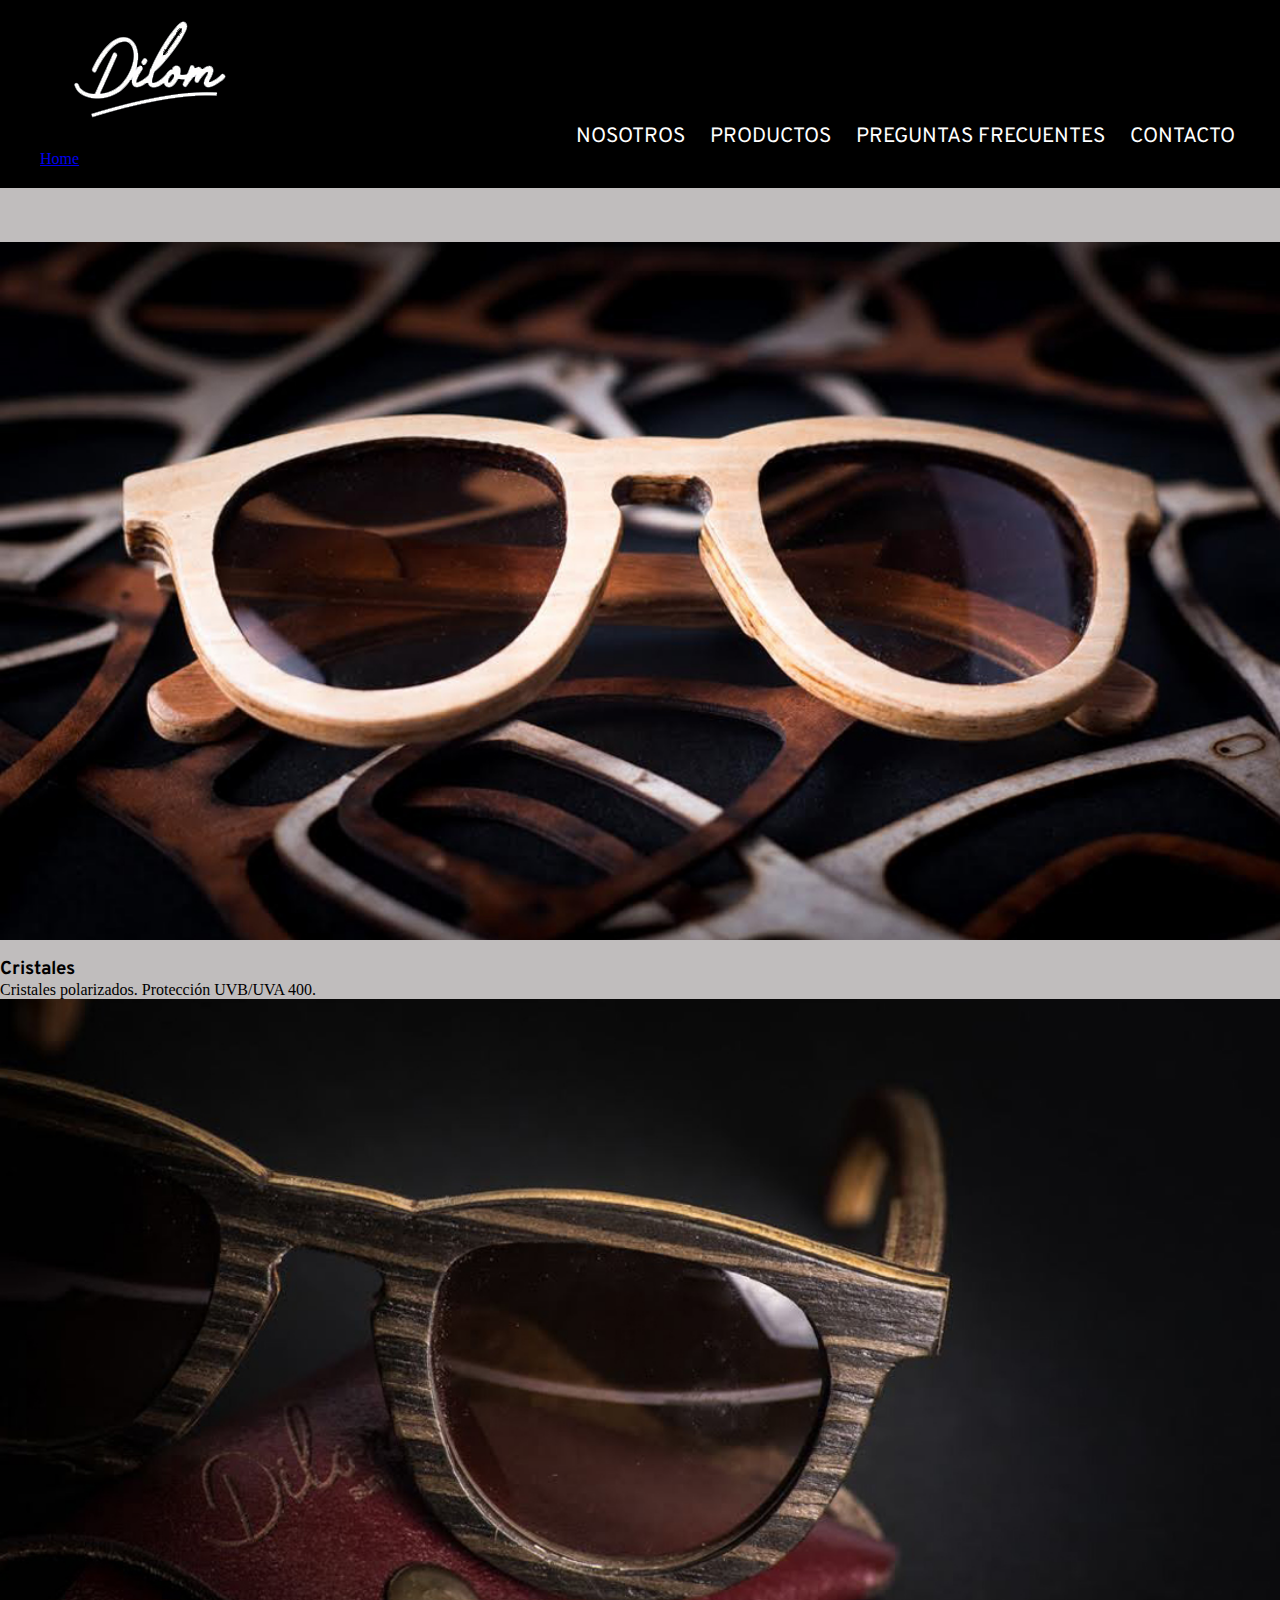
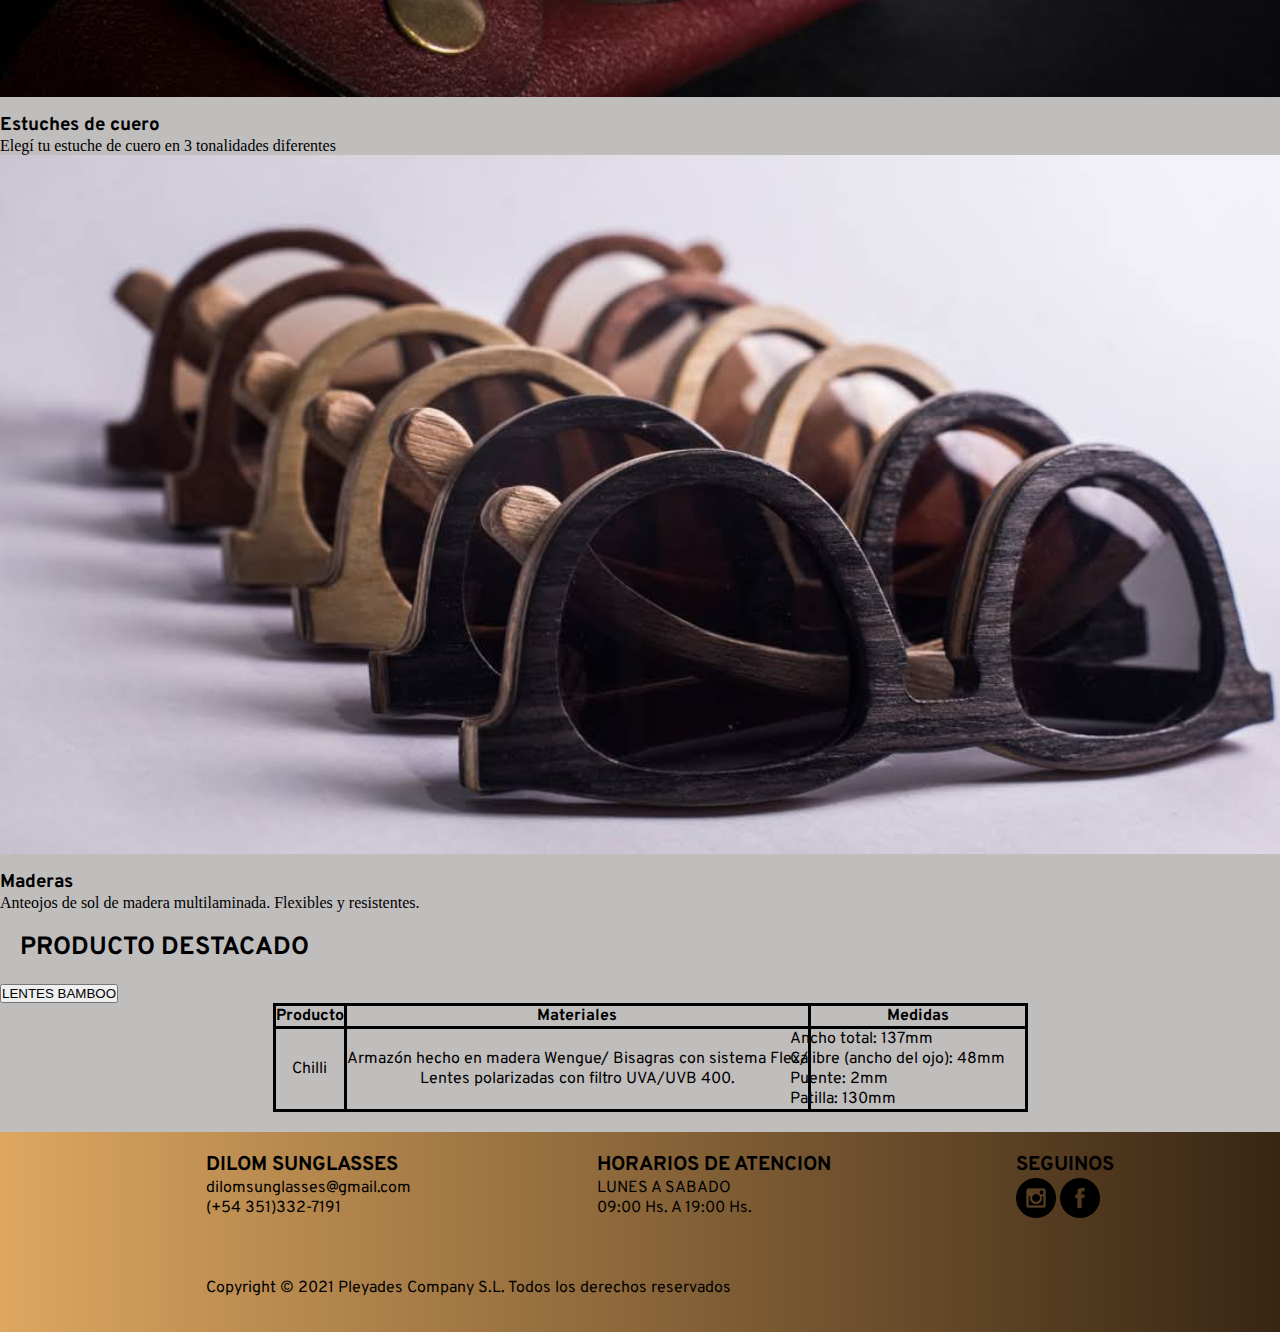
<file: index.html>
<!DOCTYPE html>
<html lang="en">
<head>
	<meta charset="UTF-8">
	<meta http-equiv="X-UA-Compatible" content="IE=edge">
	<meta name="viewport" content="width=device-width, initial-scale=1.0">
	<title>Dilom Sunglasses</title>
	<meta name="description" content="Dilom sunglasses se dedica al diseño y la fabricación de lentes de madera, para lectura y el sol">
	<meta name="keywords" content="dilom sunglasses, emprendedores, lentes de madera, fabricación, lentes ecológicos, cordoba, anteojos de madera, lentes artesanales">
	<link rel="preconnect" href="https://fonts.googleapis.com">
	<link rel="preconnect" href="https://fonts.gstatic.com" crossorigin>
	<link href="https://fonts.googleapis.com/css2?family=Overpass&display=swap" rel="stylesheet">
	<link href="https://cdn.jsdelivr.net/npm/bootstrap@5.0.2/dist/css/bootstrap.min.css" rel="stylesheet" integrity="sha384-EVSTQN3/azprG1Anm3QDgpJLIm9Nao0Yz1ztcQTwFspd3yD65VohhpuuCOmLASjC" crossorigin="anonymous">
	<script src="https://cdn.jsdelivr.net/npm/bootstrap@5.0.2/dist/js/bootstrap.bundle.min.js" integrity="sha384-MrcW6ZMFYlzcLA8Nl+NtUVF0sA7MsXsP1UyJoMp4YLEuNSfAP+JcXn/tWtIaxVXM" crossorigin="anonymous"></script>
	<link rel="stylesheet" href="./styles/main.css">
</head>
<body>
	<header id="header">
		<nav style="--bs-breadcrumb-divider: '>';" aria-label="breadcrumb">
			<a href="./index.html"><img src="./image/logo.png" alt="Mi Logo"></a>
			<ul class="listaNav">
				<li class="listaNav__pag"><a class="listaNav__white" href="./pages/Nosotros.html">NOSOTROS</a></li>
				<li class="listaNav__pag"><a class="listaNav__white" href="./pages/Productos.html">PRODUCTOS<a/</li>
				<li class="listaNav__pag"><a class="listaNav__white" href="./pages/PreguntasFrecuentes.html">PREGUNTAS FRECUENTES</a></li>
				<li class="listaNav__pag"><a class="listaNav__white" href="./pages/Contacto.html">CONTACTO</a></li>
			</ul>
			<ol class="breadcrumb">
				<li class="breadcrumb-item"><a href="../index.html">Home</a></li>
			</ol>
		</nav> 	
	</header>
	<main>
		<div id="demo" class="carousel slide" data-ride="carousel">
			<ul class="carousel-indicators">
			  <li data-target="#demo" data-slide-to="0" class="active"></li>
			  <li data-target="#demo" data-slide-to="1"></li>
			  <li data-target="#demo" data-slide-to="2"></li>
			</ul>
			<div class="carousel-inner">
			  <div class="carousel-item active">
				<img src="./image/imagenMain.jpg" width="100%" alt="imagenSlide1">
				<div class="carousel-caption">
					<h3>Cristales</h3>
					<p>Cristales polarizados. Protección UVB/UVA 400.</p>
				  </div>
			  </div>
			  <div class="carousel-item">
				<img src="./image/lentes4.jpg" width="100%" alt="imagenSlide2">
				<div class="carousel-caption">
					<h3>Estuches de cuero</h3>
					<p>Elegí tu estuche de cuero en 3 tonalidades diferentes</p>
				  </div>
			  </div>
			  <div class="carousel-item">
				<img src="./image/imagenNav.jpg" width="100%" alt="imagenSlide3">
				<div class="carousel-caption">
					<h3>Maderas</h3>
					<p>Anteojos de sol de madera multilaminada. Flexibles y resistentes.</p>
				  </div>
			  </div>
			</div>
			<a class="carousel-control-prev" href="#demo" data-slide="prev">
			  <span class="carousel-control-prev-icon"></span>
			</a>
			<a class="carousel-control-next" href="#demo" data-slide="next">
			  <span class="carousel-control-next-icon"></span>
			</a>
		  
		  </div>
		<h2>PRODUCTO DESTACADO</h2>	
			<p>
  				<button class="btn btn-primary" type="button" data-bs-toggle="collapse" data-bs-target="#collapseExample" aria-expanded="false" aria-controls="collapseExample">
    			LENTES BAMBOO
  				</button>
			</p>
			<div class="collapse" id="collapseExample">
  				<div class="collapseChilli">
    				<section>
						<article>
							<table class="tablaProductoDest">
								<tr>
									<th class="tablaProductoDest__th">Producto</th>
									<th class="tablaProductoDest__th">Materiales</th>
									<th class="tablaProductoDest__th">Medidas</th>
								</tr>
								<tr>
									<td class="tablaProductoDest__td">Chilli</td>
									<td class="tablaProductoDest__td">Armazón hecho en madera Wengue/ Bisagras con sistema Flex/ <br> Lentes polarizadas con filtro UVA/UVB 400.</td>
									<td class="tablaProductoDest__td">
										<ul class="tablaProductoDest__listaProductoDestacado">
											<li>Ancho total: 137mm</li>
											<li>Calibre (ancho del ojo): 48mm</li>
											<li>Puente: 2mm</li>
											<li>Patilla: 130mm</li>
										</ul>
									</td>
								</tr>		
							</table>
						</article>
					</section>
  				</div>
			</div>
	</main>
	<footer class="foot">
		<div class="foot__divFooter">
			<h4>DILOM SUNGLASSES</h4>
			<div>
				<p>dilomsunglasses@gmail.com</p>
				<p>(+54 351)332-7191</p>
			</div>
		</div>
		<div class="foot__divFooter">
			<h4>HORARIOS DE ATENCION</h4>
			<div>
				<p>LUNES A SABADO</p>
				<p>09:00 Hs. A 19:00 Hs.</p>
			</div>
		</div>
		<div class="foot__divFooter">
			<h4>SEGUINOS</h4>
			<div>
				<a href="https://instagram.com/dilom.shop?utm_medium=copy_link" target="blank"><img src="./image/logoInst.png" alt="Logo Inst" width="40px"></a>
				<a href="https://www.facebook.com/Dilomandco-100280835537733" target="blank"><img src="./image/logoFaceb.png" alt="Logo Face" width="40px"></a>
			</div>
		</div>
		<div class="foot__divFooter foot__divFooter--copyright">
			<p>Copyright © 2021 Pleyades Company S.L. Todos los derechos reservados</p>
		</div>
	</footer>
	<script src="https://code.jquery.com/jquery-3.5.1.slim.min.js" integrity="sha384-DfXdz2htPH0lsSSs5nCTpuj/zy4C+OGpamoFVy38MVBnE+IbbVYUew+OrCXaRkfj" crossorigin="anonymous"></script>
	<script src="https://cdn.jsdelivr.net/npm/popper.js@1.16.0/dist/umd/popper.min.js" integrity="sha384-Q6E9RHvbIyZFJoft+2mJbHaEWldlvI9IOYy5n3zV9zzTtmI3UksdQRVvoxMfooAo" crossorigin="anonymous"></script>
	<script src="https://stackpath.bootstrapcdn.com/bootstrap/4.5.0/js/bootstrap.min.js" integrity="sha384-OgVRvuATP1z7JjHLkuOU7Xw704+h835Lr+6QL9UvYjZE3Ipu6Tp75j7Bh/kR0JKI" crossorigin="anonymous"></script>
</body>
</html>
</file>
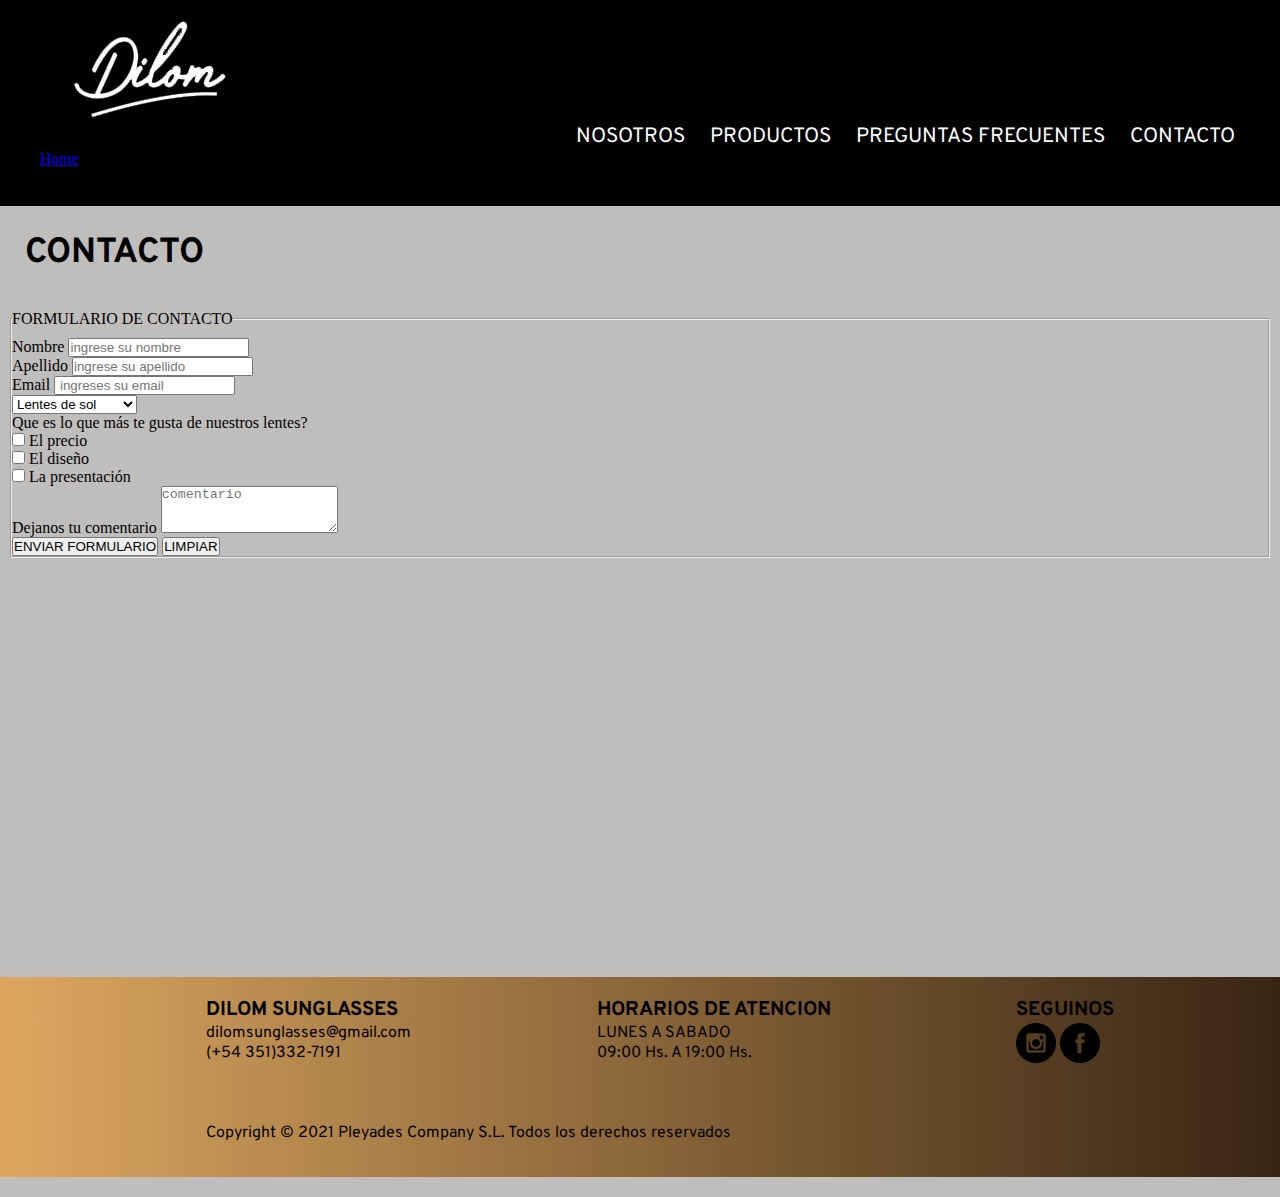
<file: pages/Contacto.html>
<!DOCTYPE html>
<html lang="en">
<head>
	<meta charset="UTF-8">
	<meta http-equiv="X-UA-Compatible" content="IE=edge">
	<meta name="viewport" content="width=device-width, initial-scale=1.0">
	<title>Dilom Sunglasses - Contacto</title>
	<meta name="description" content="Dejanos tu consulta o pedido y a la brevedad nos comunicaremos con vos">
	<meta name="keywords" content=" contacto Dilom, formulario, comentario, dilom sunglasses, emprendedores, lentes de madera, fabricación, lentes ecológicos, cordoba, anteojos de madera, lentes artesanales">
	<link rel="preconnect" href="https://fonts.googleapis.com">
	<link rel="preconnect" href="https://fonts.gstatic.com" crossorigin>
	<link href="https://fonts.googleapis.com/css2?family=Overpass&display=swap" rel="stylesheet">
	<link href="https://cdn.jsdelivr.net/npm/bootstrap@5.0.2/dist/css/bootstrap.min.css" rel="stylesheet" integrity="sha384-EVSTQN3/azprG1Anm3QDgpJLIm9Nao0Yz1ztcQTwFspd3yD65VohhpuuCOmLASjC" crossorigin="anonymous">
	<script src="https://cdn.jsdelivr.net/npm/bootstrap@5.0.2/dist/js/bootstrap.bundle.min.js" integrity="sha384-MrcW6ZMFYlzcLA8Nl+NtUVF0sA7MsXsP1UyJoMp4YLEuNSfAP+JcXn/tWtIaxVXM" crossorigin="anonymous"></script>
	<link rel="stylesheet" href="../styles/main.css">
</head>
<body>
	<header id="header">
		<nav style="--bs-breadcrumb-divider: '>';" aria-label="breadcrumb">
			<a href="../index.html"><img src="../image/logo.png" alt="Mi Logo"></a>
			<ul class="listaNav">
				<li class="listaNav__pag"><a class="listaNav__white" href="../pages/Nosotros.html">NOSOTROS</a></li>
				<li class="listaNav__pag"><a class="listaNav__white" href="../pages/Productos.html">PRODUCTOS<a/</li>
				<li class="listaNav__pag"><a class="listaNav__white" href="../pages/PreguntasFrecuentes.html">PREGUNTAS FRECUENTES</a></li>
				<li class="listaNav__pag"><a class="listaNav__white" href="../pages/Contacto.html">CONTACTO</a></li>
			</ul>
			<ol class="breadcrumb">
				<li class="breadcrumb-item"><a href="../index.html">Home</a></li>
				<li class="breadcrumb-item active" aria-current="page">Contacto</li>
			</ol>
		</nav>
	</header>
	<main>
	<h1>CONTACTO</h1>
	<main>
		<div class="container">
			<div class="row">
				<div class="col-4">
					<form class="formContacto" action="pages/recibe.html" method="GET" enctype="multipart/form-data">
						<fieldset>
						<legend>FORMULARIO DE CONTACTO</legend>
						<div class="mb-3">
							<label for="campo_nombre" class="form-label">Nombre</label>
							<input type="text" class="form-control" name="campo_nombre" placeholder="ingrese su nombre" required autocomplete="off">
						</div>
						<div class="mb-3">
							<label for="campo_apellido" class="form-label">Apellido</label>
							<input type="text" class="form-control" name="campo_apellido" placeholder="ingrese su apellido" autocomplete="off">
						</div>
						<div class="mb-3">
							<label for="campo_email" class="form-label">Email</label>
							<input type="email" class="form-control" name="campo_email" placeholder=" ingreses su email" autocomplete="off">
						</div>
						<div class="mb-3">
							<select>
								<option value="1">Lentes de sol</option>
								<option value="1">Lentes de lectura</option>
							</select>
						</div>				
						<div class="mb-3">
							<label for="campo_gustos" class="form-label">Que es lo que más te gusta de nuestros lentes?</label>
							<div class="form-group">
								<input type="checkbox" class="form-check-input" name="precio" value="el_precio">
								<label for="precio" class="form-label">El precio</label>
							</div>
							<div class="form-group">
								<input type="checkbox" class="form-check-input" name="diseño" value="el_diseño">
								<label for="diseño" class="form-label">El diseño</label>	
							</div>
							<div class="form-group">
								<input type="checkbox" class="form-check-input" name="presentación" value="la_presentación">
								<label for="precio" class="form-label">La presentación</label>	
							</div>
						</div>						
						<div class="mb-3">
							<label for="exampleTextarea" class="form-label">Dejanos tu comentario</label>
							<textarea name="campo_area" rows="3" class="form-control col-12"  placeholder="comentario"></textarea>
						</div>
						<input type="submit" class="btn btn-primary" class="form-control" class="btn btn-primary" name="enviar" value="ENVIAR FORMULARIO" class=".formContacto__btnEnviarFormulario">
						<input type="reset" class="btn btn-primary" class="form-control" name="RESETEAR" value="LIMPIAR">
						</fieldset>
					</form>
				</div>
			</div>
		</div>
		<section class="iframeContacto">
			<iframe  src="https://www.google.com/maps/place/Av.+Fuerza+Aerea+Argentina+2165,+C%C3%B3rdoba/@-31.4310211,-64.2201929,17z/data=!3m1!4b1!4m5!3m4!1s0x9432a26d454adb83:0x24e4a8d9bee1ecb0!8m2!3d-31.4310211!4d-64.2180042"
			width="1200" height="350" style="border:0;" allowfullscreen="" loading="lazy">
			</iframe>
			</section>	
	</main>
	<footer class="foot">
		<div class="foot__divFooter">
			<h4>DILOM SUNGLASSES</h4>
			<div>
				<p>dilomsunglasses@gmail.com</p>
				<p>(+54 351)332-7191</p>
			</div>
		</div>
		<div class="foot__divFooter">
			<h4>HORARIOS DE ATENCION</h4>
			<div>
				<p>LUNES A SABADO</p>
				<p>09:00 Hs. A 19:00 Hs.</p>
			</div>
		</div>
		<div class="foot__divFooter">
			<h4>SEGUINOS</h4>
			<div>
				<a href="https://instagram.com/dilom.shop?utm_medium=copy_link" target="blank"><img src="../image/logoInst.png" alt="Logo Inst" width="40px"></a>
				<a href="https://www.facebook.com/Dilomandco-100280835537733" target="blank"><img src="../image/logoFaceb.png" alt="Logo Face" width="40px"></a>
			</div>
		</div>
		<div class="foot__divFooter foot__divFooter--copyright">
			<p>Copyright © 2021 Pleyades Company S.L. Todos los derechos reservados</p>
		</div>
	</footer>
	<script src="https://code.jquery.com/jquery-3.5.1.slim.min.js" integrity="sha384-DfXdz2htPH0lsSSs5nCTpuj/zy4C+OGpamoFVy38MVBnE+IbbVYUew+OrCXaRkfj" crossorigin="anonymous"></script>
	<script src="https://cdn.jsdelivr.net/npm/popper.js@1.16.0/dist/umd/popper.min.js" integrity="sha384-Q6E9RHvbIyZFJoft+2mJbHaEWldlvI9IOYy5n3zV9zzTtmI3UksdQRVvoxMfooAo" crossorigin="anonymous"></script>
	<script src="https://stackpath.bootstrapcdn.com/bootstrap/4.5.0/js/bootstrap.min.js" integrity="sha384-OgVRvuATP1z7JjHLkuOU7Xw704+h835Lr+6QL9UvYjZE3Ipu6Tp75j7Bh/kR0JKI" crossorigin="anonymous"></script>			
</body>	
</html>
</file>
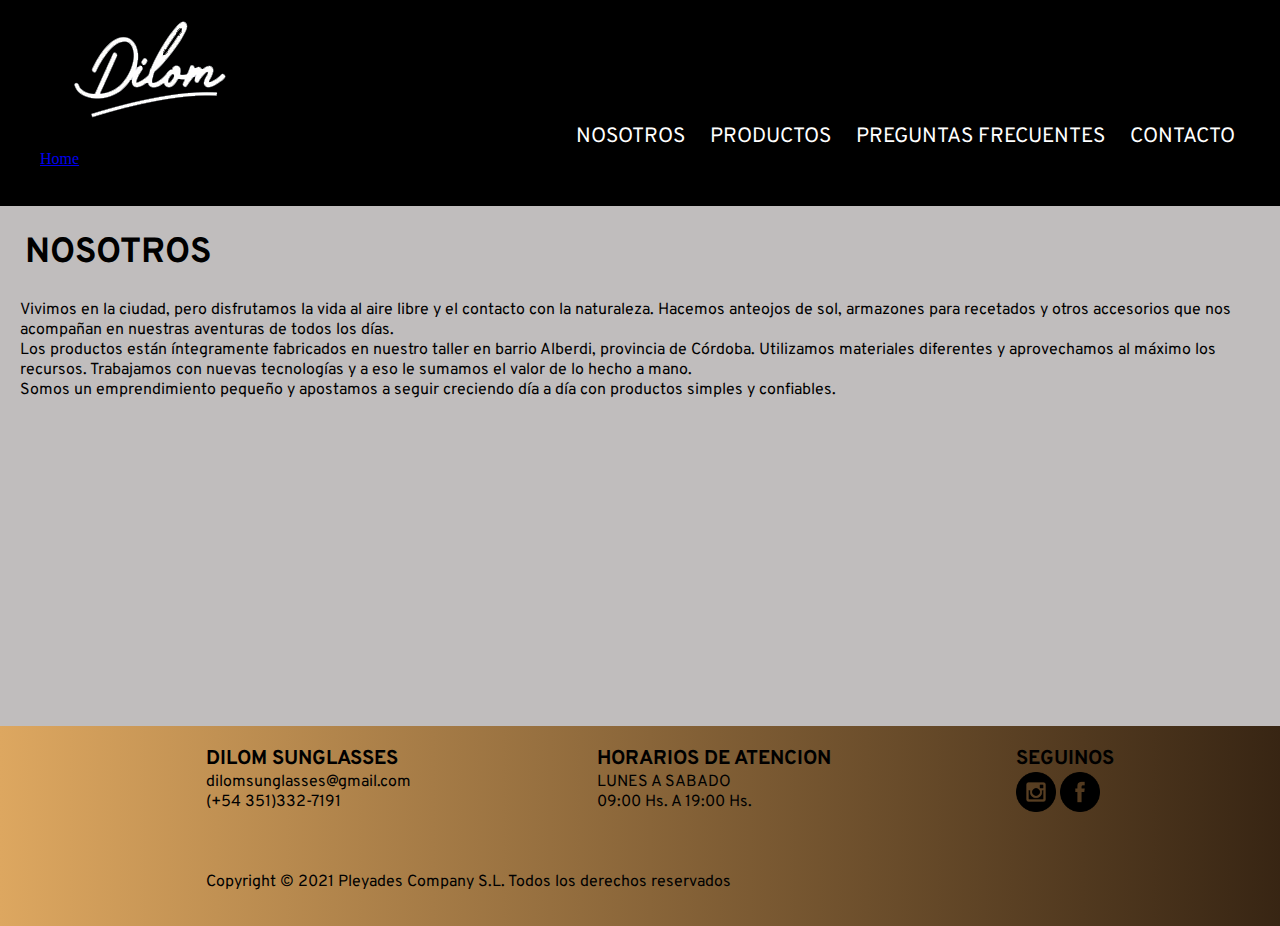
<file: pages/Nosotros.html>
<!DOCTYPE html>
<html lang="en">
<head>
	<meta charset="UTF-8">
	<meta http-equiv="X-UA-Compatible" content="IE=edge">
	<meta name="viewport" content="width=device-width, initial-scale=1.0">
	<title>Dilom Sunglasses - Nosotros</title>
	<meta name="description" content="Somos emprendedores cordobeses, dedicados al diseño y la fabricación de lentes de madera, para lectura y el sol">
	<meta name="keywords" content="dilom sunglasses, emprendedores, diseñadores, lentes de madera, fabricación, lentes ecológicos, cordoba, anteojos de madera, lentes artesanales">
	<link rel="preconnect" href="https://fonts.googleapis.com">
	<link rel="preconnect" href="https://fonts.gstatic.com" crossorigin>
	<link href="https://fonts.googleapis.com/css2?family=Overpass&display=swap" rel="stylesheet">
	<link href="https://cdn.jsdelivr.net/npm/bootstrap@5.0.2/dist/css/bootstrap.min.css" rel="stylesheet" integrity="sha384-EVSTQN3/azprG1Anm3QDgpJLIm9Nao0Yz1ztcQTwFspd3yD65VohhpuuCOmLASjC" crossorigin="anonymous">
	<script src="https://cdn.jsdelivr.net/npm/bootstrap@5.0.2/dist/js/bootstrap.bundle.min.js" integrity="sha384-MrcW6ZMFYlzcLA8Nl+NtUVF0sA7MsXsP1UyJoMp4YLEuNSfAP+JcXn/tWtIaxVXM" crossorigin="anonymous"></script>
	<link rel="stylesheet" href="../styles/main.css">
</head>
<body>
	<header id="header">
		<nav style="--bs-breadcrumb-divider: '>';" aria-label="breadcrumb">
			<a href="../index.html"><img src="../image/logo.png" alt="Mi Logo"></a>
			<ul class="listaNav">
				<li class="listaNav__pag"><a class="listaNav__white" href="../pages/Nosotros.html">NOSOTROS</a></li>
				<li class="listaNav__pag"><a class="listaNav__white" href="../pages/Productos.html">PRODUCTOS<a/</li>
				<li class="listaNav__pag"><a class="listaNav__white" href="../pages/PreguntasFrecuentes.html">PREGUNTAS FRECUENTES</a></li>
				<li class="listaNav__pag"><a class="listaNav__white" href="../pages/Contacto.html">CONTACTO</a></li>
			</ul>
			<ol class="breadcrumb">
				<li class="breadcrumb-item"><a href="../index.html">Home</a></li>
				<li class="breadcrumb-item active" aria-current="page">Nosotros</li>
			</ol>
		</nav>
	</header>
	<main class="mainNosotros">
		<H1>NOSOTROS</H1>
		<div class="mainNosotros__textoNosotros">
			<p>Vivimos en la ciudad, pero disfrutamos la vida al aire libre y el contacto con la naturaleza. Hacemos anteojos de sol, armazones para recetados y otros accesorios que nos acompañan en nuestras aventuras de todos los días.</p>
			<p>Los productos están íntegramente fabricados en nuestro taller en barrio Alberdi, provincia de Córdoba. Utilizamos materiales diferentes y aprovechamos al máximo los recursos. Trabajamos con nuevas tecnologías y a eso le sumamos el valor de lo hecho a mano.</p>
			<p>Somos un emprendimiento pequeño y apostamos a seguir creciendo día a día con productos simples y confiables. </p>
		</div>
	</main>
	<footer class="foot">
		<div class="foot__divFooter">
			<h4>DILOM SUNGLASSES</h4>
			<div>
				<p>dilomsunglasses@gmail.com</p>
				<p>(+54 351)332-7191</p>
			</div>
		</div>
		<div class="foot__divFooter">
			<h4>HORARIOS DE ATENCION</h4>
			<div>
				<p>LUNES A SABADO</p>
				<p>09:00 Hs. A 19:00 Hs.</p>
			</div>
		</div>
		<div class="foot__divFooter">
			<h4>SEGUINOS</h4>
			<div>
				<a href="https://instagram.com/dilom.shop?utm_medium=copy_link" target="blank"><img src="../image/logoInst.png" alt="Logo Inst" width="40px"></a>
				<a href="https://www.facebook.com/Dilomandco-100280835537733" target="blank"><img src="../image/logoFaceb.png" alt="Logo Face" width="40px"></a>
			</div>
		</div>
		<div class="foot__divFooter foot__divFooter--copyright">
			<p>Copyright © 2021 Pleyades Company S.L. Todos los derechos reservados</p>
		</div>
	</footer>
	<script src="https://code.jquery.com/jquery-3.5.1.slim.min.js" integrity="sha384-DfXdz2htPH0lsSSs5nCTpuj/zy4C+OGpamoFVy38MVBnE+IbbVYUew+OrCXaRkfj" crossorigin="anonymous"></script>
	<script src="https://cdn.jsdelivr.net/npm/popper.js@1.16.0/dist/umd/popper.min.js" integrity="sha384-Q6E9RHvbIyZFJoft+2mJbHaEWldlvI9IOYy5n3zV9zzTtmI3UksdQRVvoxMfooAo" crossorigin="anonymous"></script>
	<script src="https://stackpath.bootstrapcdn.com/bootstrap/4.5.0/js/bootstrap.min.js" integrity="sha384-OgVRvuATP1z7JjHLkuOU7Xw704+h835Lr+6QL9UvYjZE3Ipu6Tp75j7Bh/kR0JKI" crossorigin="anonymous"></script>		
</body>
</html>
</file>
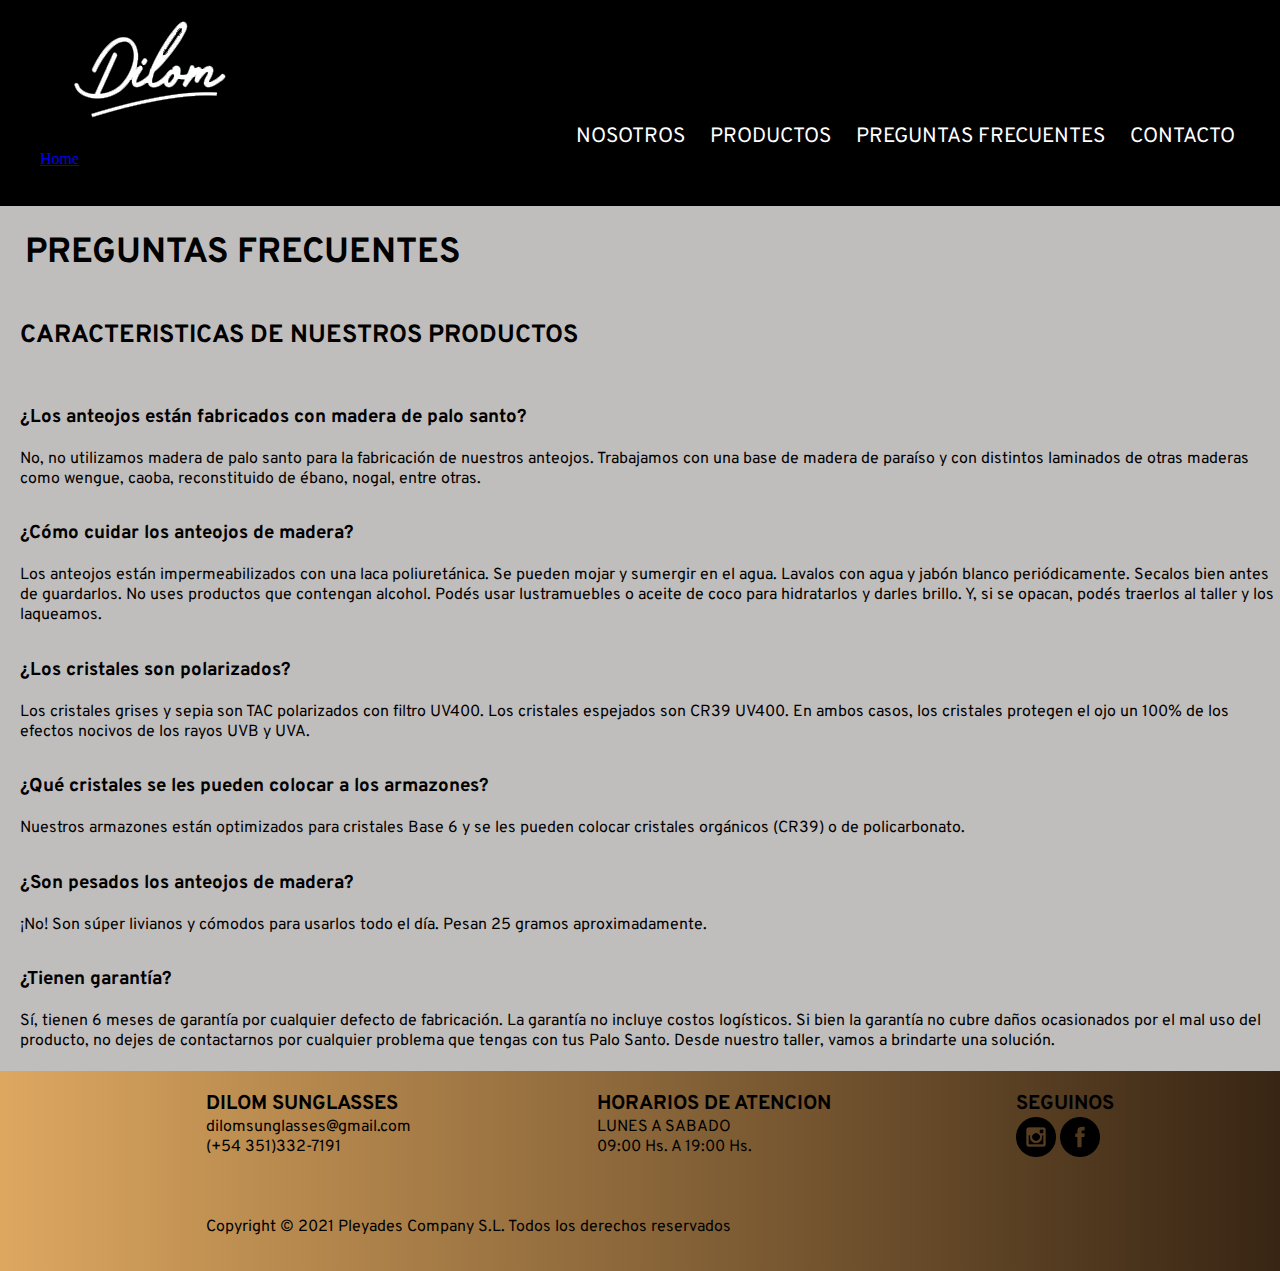
<file: pages/PreguntasFrecuentes.html>
<!DOCTYPE html>
<html lang="en">
<head>
	<meta charset="UTF-8">
	<meta http-equiv="X-UA-Compatible" content="IE=edge">
	<meta name="viewport" content="width=device-width, initial-scale=1.0">
	<title>Dilom Sunglasses - Preguntas frecuentes</title>
	<meta name="description" content="respondemos todas tus dudas sobre nuestros lentes, materiales, usos y cuidados">
	<meta name="keywords" content="dudas, consulta, materiales de lentes, cuidados, dilom sunglasses, emprendedores, lentes de madera, fabricación, lentes ecológicos, cordoba, anteojos de madera, lentes artesanales">
	<link rel="preconnect" href="https://fonts.googleapis.com">
	<link rel="preconnect" href="https://fonts.gstatic.com" crossorigin>
	<link href="https://fonts.googleapis.com/css2?family=Overpass&display=swap" rel="stylesheet">
	<link href="https://cdn.jsdelivr.net/npm/bootstrap@5.0.2/dist/css/bootstrap.min.css" rel="stylesheet" integrity="sha384-EVSTQN3/azprG1Anm3QDgpJLIm9Nao0Yz1ztcQTwFspd3yD65VohhpuuCOmLASjC" crossorigin="anonymous">
	<script src="https://cdn.jsdelivr.net/npm/bootstrap@5.0.2/dist/js/bootstrap.bundle.min.js" integrity="sha384-MrcW6ZMFYlzcLA8Nl+NtUVF0sA7MsXsP1UyJoMp4YLEuNSfAP+JcXn/tWtIaxVXM" crossorigin="anonymous"></script>
	<link rel="stylesheet" href="../styles/main.css">
</head>
<body>
	<header id="header">
		<nav style="--bs-breadcrumb-divider: '>';" aria-label="breadcrumb">
			<a href="../index.html"><img src="../image/logo.png" alt="Mi Logo"></a>
			<ul class="listaNav">
				<li class="listaNav__pag"><a class="listaNav__white" href="../pages/Nosotros.html">NOSOTROS</a></li>
				<li class="listaNav__pag"><a class="listaNav__white" href="../pages/Productos.html">PRODUCTOS<a/</li>
				<li class="listaNav__pag"><a class="listaNav__white" href="../pages/PreguntasFrecuentes.html">PREGUNTAS FRECUENTES</a></li>
				<li class="listaNav__pag"><a class="listaNav__white" href="../pages/Contacto.html">CONTACTO</a></li>
			</ul>
			<ol class="breadcrumb">
				<li class="breadcrumb-item"><a href="../index.html">Home</a></li>
				<li class="breadcrumb-item active" aria-current="page">Preguntas frecuentes</li>
			</ol>
		</nav>
	</header>
	<main>
		<h1>PREGUNTAS FRECUENTES</h1>
		<h2>CARACTERISTICAS DE NUESTROS PRODUCTOS</h2>
		<section class="preguntFrec">
			<div><!--dejo los "br" solo porque es texto-->
				<br> 
				<p><h3>¿Los anteojos están fabricados con madera de palo santo?</h3>
					<br>
					No, no utilizamos madera de palo santo para la fabricación de nuestros anteojos. Trabajamos con una base de madera de paraíso y con distintos laminados de otras maderas como wengue, caoba, reconstituido de ébano, nogal, entre otras. 
					<br><br>
					<h3>¿Cómo cuidar los anteojos de madera?</h3>
					<br>
					Los anteojos están impermeabilizados con una laca poliuretánica. Se pueden mojar y sumergir en el agua. Lavalos con agua y jabón blanco periódicamente. Secalos bien antes de guardarlos. 
					No uses productos que contengan alcohol. Podés usar lustramuebles o aceite de coco para hidratarlos y darles brillo. Y, si se opacan, podés traerlos al taller y los laqueamos.
					<br><br>
					<h3>¿Los cristales son polarizados?</h3>
					<br>
					Los cristales grises y sepia son TAC polarizados con filtro UV400. Los cristales espejados son CR39 UV400. En ambos casos, los cristales protegen el ojo un 100% de los efectos nocivos de los rayos UVB y UVA.
					<br><br>
					<h3>¿Qué cristales se les pueden colocar a los armazones?</h3>
					<br>
					Nuestros armazones están optimizados para cristales Base 6 y se les pueden colocar cristales orgánicos (CR39) o de policarbonato.  
					<br><br>
					<h3>¿Son pesados los anteojos de madera?</h3>
					<br>
					¡No! Son súper livianos y cómodos para usarlos todo el día. Pesan 25 gramos aproximadamente.
					<br><br>
					<h3>¿Tienen garantía?</h3>
					<br>
					Sí, tienen 6 meses de garantía por cualquier defecto de fabricación. La garantía no incluye costos logísticos.
					Si bien la garantía no cubre daños ocasionados por el mal uso del producto, no dejes de contactarnos por cualquier problema que tengas con tus Palo Santo. Desde nuestro taller, vamos a brindarte una solución. </p>
			</div>
		</section>
	</main>
	<footer class="foot">
		<div class="foot__divFooter">
			<h4>DILOM SUNGLASSES</h4>
			<div>
				<p>dilomsunglasses@gmail.com</p>
				<p>(+54 351)332-7191</p>
			</div>
		</div>
		<div class="foot__divFooter">
			<h4>HORARIOS DE ATENCION</h4>
			<div>
				<p>LUNES A SABADO</p>
				<p>09:00 Hs. A 19:00 Hs.</p>
			</div>
		</div>
		<div class="foot__divFooter">
			<h4>SEGUINOS</h4>
			<div>
				<a href="https://instagram.com/dilom.shop?utm_medium=copy_link" target="blank"><img src="../image/logoInst.png" alt="Logo Inst" width="40px"></a>
				<a href="https://www.facebook.com/Dilomandco-100280835537733" target="blank"><img src="../image/logoFaceb.png" alt="Logo Face" width="40px"></a>
			</div>
		</div>
		<div class="foot__divFooter foot__divFooter--copyright">
			<p>Copyright © 2021 Pleyades Company S.L. Todos los derechos reservados</p>
		</div>
	</footer>
	<script src="https://code.jquery.com/jquery-3.5.1.slim.min.js" integrity="sha384-DfXdz2htPH0lsSSs5nCTpuj/zy4C+OGpamoFVy38MVBnE+IbbVYUew+OrCXaRkfj" crossorigin="anonymous"></script>
	<script src="https://cdn.jsdelivr.net/npm/popper.js@1.16.0/dist/umd/popper.min.js" integrity="sha384-Q6E9RHvbIyZFJoft+2mJbHaEWldlvI9IOYy5n3zV9zzTtmI3UksdQRVvoxMfooAo" crossorigin="anonymous"></script>
	<script src="https://stackpath.bootstrapcdn.com/bootstrap/4.5.0/js/bootstrap.min.js" integrity="sha384-OgVRvuATP1z7JjHLkuOU7Xw704+h835Lr+6QL9UvYjZE3Ipu6Tp75j7Bh/kR0JKI" crossorigin="anonymous"></script>		
</body>
</html>
</file>
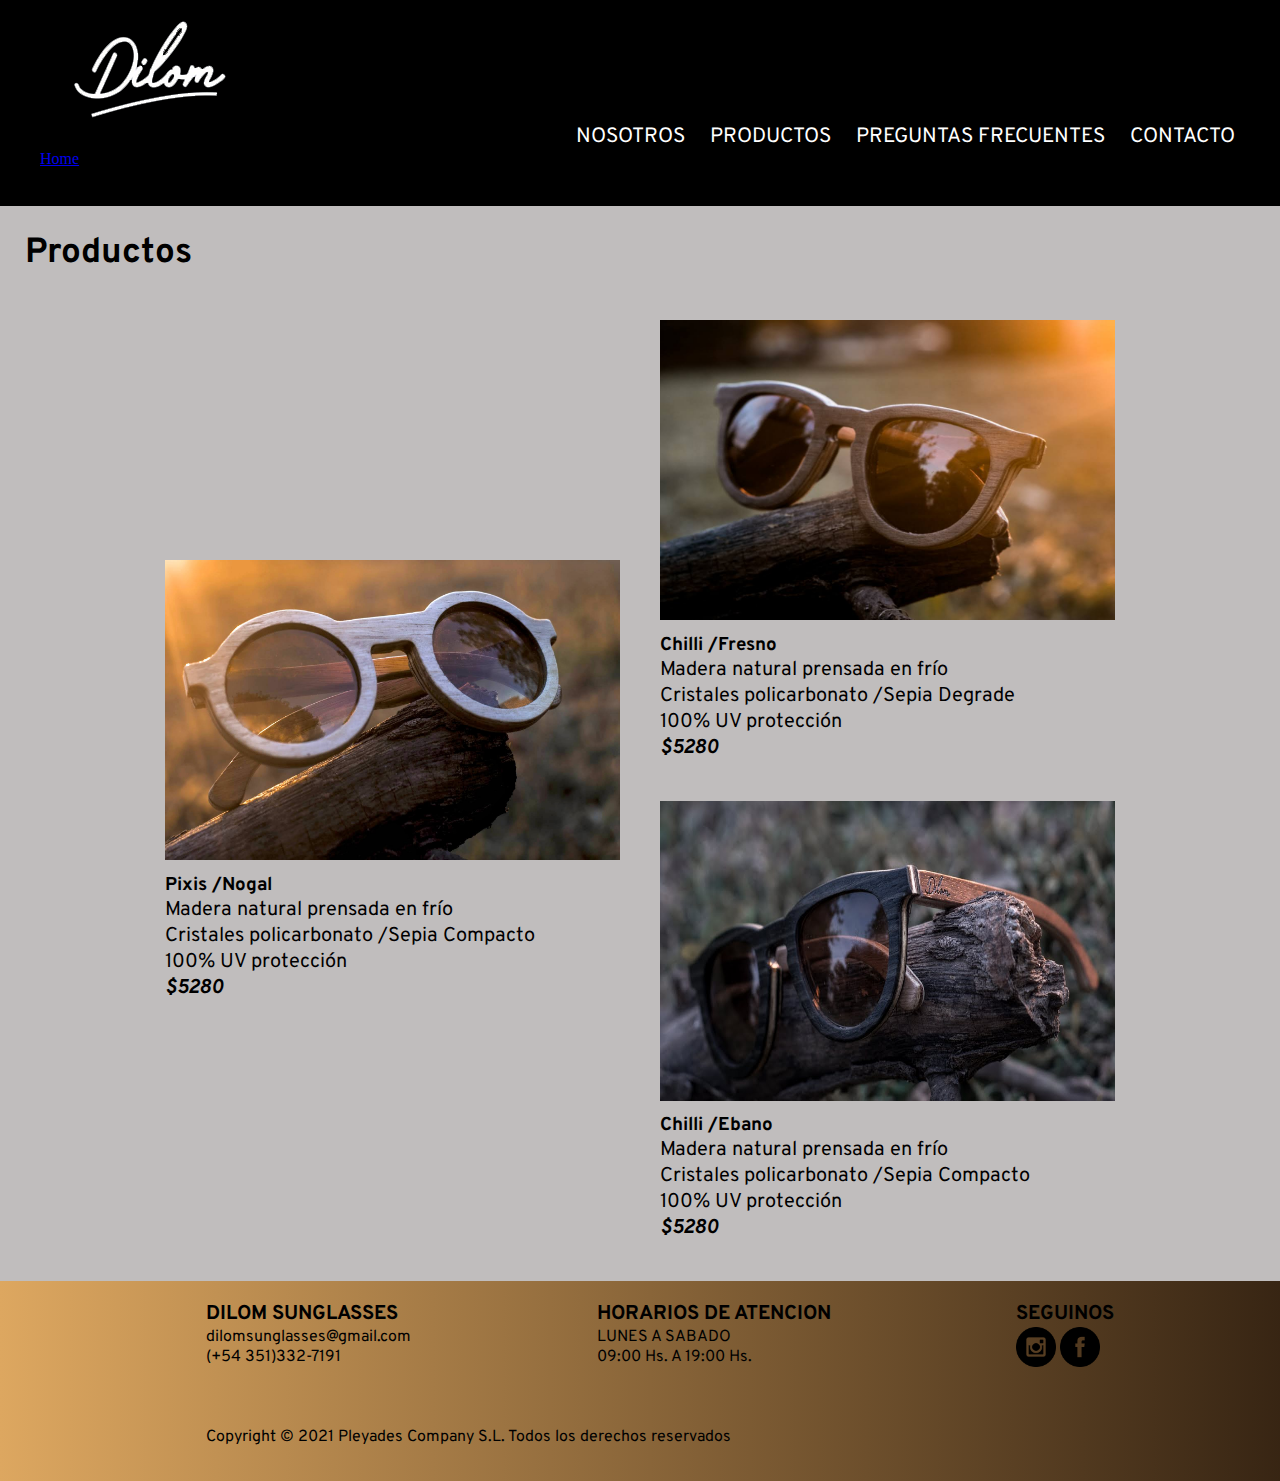
<file: pages/Productos.html>
<!DOCTYPE html>
<html lang="en">
<head>
	<meta charset="UTF-8">
	<meta http-equiv="X-UA-Compatible" content="IE=edge">
	<meta name="viewport" content="width=device-width, initial-scale=1.0">
	<title>Dilom Sunglasses - Productos</title>
	<meta name="description" content="Econtra en Dilom sunglasses tus entes de sol y lentes de lectura, de madera reciclada y fabricación artesanal">
	<meta name="keywords" content="lentes de sol, lentes de lectura, protección uv, cuidado de la vista, dilom sunglasses, emprendedores, lentes de madera, fabricación, lentes ecológicos, cordoba, anteojos de madera, lentes artesanales">
	<link rel="preconnect" href="https://fonts.googleapis.com">
	<link rel="preconnect" href="https://fonts.gstatic.com" crossorigin>
	<link href="https://fonts.googleapis.com/css2?family=Overpass&display=swap" rel="stylesheet">
	<link href="https://cdn.jsdelivr.net/npm/bootstrap@5.0.2/dist/css/bootstrap.min.css" rel="stylesheet" integrity="sha384-EVSTQN3/azprG1Anm3QDgpJLIm9Nao0Yz1ztcQTwFspd3yD65VohhpuuCOmLASjC" crossorigin="anonymous">
	<script src="https://cdn.jsdelivr.net/npm/bootstrap@5.0.2/dist/js/bootstrap.bundle.min.js" integrity="sha384-MrcW6ZMFYlzcLA8Nl+NtUVF0sA7MsXsP1UyJoMp4YLEuNSfAP+JcXn/tWtIaxVXM" crossorigin="anonymous"></script>
	<link rel="stylesheet" href="../styles/main.css">
</head>
<body>
	<header id="header">
		<nav style="--bs-breadcrumb-divider: '>';" aria-label="breadcrumb">
			<a href="../index.html"><img src="../image/logo.png" alt="Mi Logo"></a>
			<ul class="listaNav">
				<li class="listaNav__pag"><a class="listaNav__white" href="../pages/Nosotros.html">NOSOTROS</a></li>
				<li class="listaNav__pag"><a class="listaNav__white" href="../pages/Productos.html">PRODUCTOS<a/</li>
				<li class="listaNav__pag"><a class="listaNav__white" href="../pages/PreguntasFrecuentes.html">PREGUNTAS FRECUENTES</a></li>
				<li class="listaNav__pag"><a class="listaNav__white" href="../pages/Contacto.html">CONTACTO</a></li>
			</ul>
			<ol class="breadcrumb">
				<li class="breadcrumb-item"><a href="../index.html">Home</a></li>
				<li class="breadcrumb-item active" aria-current="page">Productos</li>
			</ol>
		</nav>
	</header>
	<main class="formatoProduct">
		<h1>Productos</h1>
		<div class="productosGeneral">
			<div class="productosGeneral__cadaProducto">
				<img src="../image/lentes1.jpg" width="100%" height="300" alt="Lentes 1">
				<h3>Chilli /Fresno</h3>
					<div class="productosGeneral__descripcionProducto">
						<p>Madera natural prensada en frío</p>
						<p>Cristales policarbonato /Sepia Degrade</p>
						<p>100% UV protección</p>
						<p class="productosGeneral__precio">$5280</p>					
					</div>
			</div>
			<div class="productosGeneral__cadaProducto">
				<img src="../image/lentes3.jpg" width="100%" height="300" alt="Lentes 2">
				<h3>Chilli /Ebano</h3>
					<div class="productosGeneral__descripcionProducto">	
						<p>Madera natural prensada en frío</p>
						<p>Cristales policarbonato /Sepia Compacto</p>
						<p>100% UV protección</p>
						<p class="productosGeneral__precio">$5280</p>
					</div>
			</div>
			<div class="productosGeneral__cadaProducto productosGeneral__cadaProducto--lentes3">
			<img src="../image/lentes2.jpg" width="100%" height="300" alt="Lentes 3">
				<h3>Pixis /Nogal</h3>
					<div class="productosGeneral__descripcionProducto">
						<p>Madera natural prensada en frío</p>
						<p>Cristales policarbonato /Sepia Compacto</p>
						<p>100% UV protección</p>
						<p class="productosGeneral__precio">$5280</p>
					</div>	
			</div>		
		</div>	
	</main>
	<footer class="foot">
		<div class="foot__divFooter">
			<h4>DILOM SUNGLASSES</h4>
			<div>
				<p>dilomsunglasses@gmail.com</p>
				<p>(+54 351)332-7191</p>
			</div>
		</div>
		<div class="foot__divFooter">
			<h4>HORARIOS DE ATENCION</h4>
			<div>
				<p>LUNES A SABADO</p>
				<p>09:00 Hs. A 19:00 Hs.</p>
			</div>
		</div>
		<div class="foot__divFooter">
			<h4>SEGUINOS</h4>
			<div>
				<a href="https://instagram.com/dilom.shop?utm_medium=copy_link" target="blank"><img src="../image/logoInst.png" alt="Logo Inst" width="40px"></a>
				<a href="https://www.facebook.com/Dilomandco-100280835537733" target="blank"><img src="../image/logoFaceb.png" alt="Logo Face" width="40px"></a>
			</div>
		</div>
		<div class="foot__divFooter foot__divFooter--copyright">
			<p>Copyright © 2021 Pleyades Company S.L. Todos los derechos reservados</p>
		</div>
	</footer>				
</body>
</html>
</file>
<file: styles/main.css>
nav {
  padding-left: 20px;
}

#header {
  background-color: black;
  padding: 20px;
}

.listaNav {
  margin-left: 10px;
  font-family: 'Overpass', sans-serif;
  position: relative;
  list-style: none;
  display: -webkit-box;
  display: -ms-flexbox;
  display: flex;
  -webkit-box-orient: horizontal;
  -webkit-box-direction: normal;
      -ms-flex-flow: row nowrap;
          flex-flow: row nowrap;
  -webkit-box-pack: end;
      -ms-flex-pack: end;
          justify-content: flex-end;
  -webkit-box-align: center;
      -ms-flex-align: center;
          align-items: center;
}

.listaNav__pag {
  margin-right: 25px;
  font-size: 1.3rem;
  display: -webkit-box;
  display: -ms-flexbox;
  display: flex;
}

.listaNav__pag:hover {
  -webkit-transition: 1s;
  transition: 1s;
  font-size: 1.5rem;
}

.listaNav__white {
  color: white;
  text-decoration: none;
}

.foot {
  font-family: 'Overpass', sans-serif;
  padding-left: 20px;
  width: 100%;
  height: 200px;
  display: -webkit-box;
  display: -ms-flexbox;
  display: flex;
  -webkit-box-pack: space-evenly;
      -ms-flex-pack: space-evenly;
          justify-content: space-evenly;
  background: -webkit-gradient(linear, right top, left top, from(#352312), to(#dda760));
  background: linear-gradient(270deg, #352312 0%, #dda760 100%);
  display: -ms-grid;
  display: grid;
  -ms-grid-columns: auto auto auto;
      grid-template-columns: auto auto auto;
  -ms-grid-rows: auto auto;
      grid-template-rows: auto auto;
}

.foot__divFooter {
  padding-top: 20px;
}

.foot__divFooter--copyright {
  -ms-grid-column: 1;
  -ms-grid-column-span: 3;
  grid-column: 1 / span 3;
}

* {
  margin: 0px;
  padding: 0px;
}

main {
  background-color: #c0bdbd;
  padding-bottom: 20px;
}

h1 {
  text-align: left;
  font-size: 35px;
  font-family: 'Overpass', sans-serif;
  padding: 25px;
  color: black;
}

h2 {
  font-size: 25px;
  font-family: 'Overpass', sans-serif;
  padding: 20px;
  color: black;
}

h3 {
  font-family: 'Overpass', sans-serif;
  margin-top: 10px;
  padding-top: 2.5px;
}

h4 {
  font-size: 20px;
  font-family: 'Overpass', sans-serif;
  color: black;
}

@media only screen and (max-width: 768px) {
  #header {
    background-color: rgba(207, 206, 206, 0.712);
  }
}

@media only screen and (max-width: 425px) {
  #header {
    background-color: #443e68;
  }
}

@media only screen and (max-width: 375px) {
  #header {
    background-color: rgba(62, 167, 236, 0.671);
  }
}

.imageMain {
  width: 100%;
  height: 100%;
  -webkit-box-pack: center;
      -ms-flex-pack: center;
          justify-content: center;
  float: none;
}

.fondoImagenMain {
  background-color: black;
  display: -webkit-box;
  display: -ms-flexbox;
  display: flex;
  -webkit-box-pack: center;
      -ms-flex-pack: center;
          justify-content: center;
}

.tablaProductoDest {
  border-collapse: collapse;
  font-family: 'Overpass', sans-serif;
  margin-left: 20px;
  text-align: center;
  display: -webkit-box;
  display: -ms-flexbox;
  display: flex;
  -webkit-box-pack: center;
      -ms-flex-pack: center;
          justify-content: center;
}

.tablaProductoDest__th {
  border: 3px solid;
}

.tablaProductoDest__td {
  border: 3px solid;
}

.tablaProductoDest__listaProductoDestacado {
  list-style: none;
  text-align: left;
  margin-left: -21px;
  margin-right: 20px;
}

.productosGeneral {
  display: -webkit-box;
  display: -ms-flexbox;
  display: flex;
  -webkit-box-orient: horizontal;
  -webkit-box-direction: normal;
      -ms-flex-direction: row;
          flex-direction: row;
  -webkit-box-pack: center;
      -ms-flex-pack: center;
          justify-content: center;
  display: -ms-grid;
  display: grid;
  -ms-grid-columns: auto auto;
      grid-template-columns: auto auto;
  background-color: #c0bdbd;
}

.productosGeneral__cadaProducto {
  /*no me tome la "&"*/
  margin: 20px;
  display: -webkit-box;
  display: -ms-flexbox;
  display: flex;
  width: 455px;
  -webkit-box-orient: vertical;
  -webkit-box-direction: normal;
      -ms-flex-direction: column;
          flex-direction: column;
  -webkit-box-pack: center;
      -ms-flex-pack: center;
          justify-content: center;
}

.productosGeneral__descripcionProducto {
  display: -ms-grid;
  display: grid;
  font-size: 20px;
  font-family: 'Overpass', sans-serif;
  -webkit-box-pack: start;
      -ms-flex-pack: start;
          justify-content: start;
}

.productosGeneral__cadaProducto--lentes3 {
  -ms-grid-row: 1;
  -ms-grid-row-span: 2;
  grid-row: 1 /3;
}

.productosGeneral__precio {
  font-weight: bold;
  font-style: italic;
}

.iframeContacto {
  margin: 20px;
}

.mainNosotros {
  width: 100%;
  height: 500px;
}

.mainNosotros__textoNosotros {
  font-family: 'Overpass', sans-serif;
  padding-left: 20px;
  text-align: start;
}

.formContacto {
  margin: 5px;
  padding: 5px;
}

.formContacto__btnEnviarFormulario {
  width: 200px;
  padding: 10px;
  margin-bottom: 15px;
  margin-left: 30px;
  -webkit-transition: all 0.5s ease-out;
  transition: all 0.5s ease-out;
}

.formContacto__btnEnviarFormulario:hover {
  background-color: #2626e2;
  color: white;
  -webkit-transform: scale(1.2);
          transform: scale(1.2);
}

legend {
  margin-bottom: 10px;
}

.preguntFrec {
  font-family: 'Overpass', sans-serif;
  padding-left: 20px;
}

.collapseChilli {
  background-color: #c0bdbd;
}
</file>
